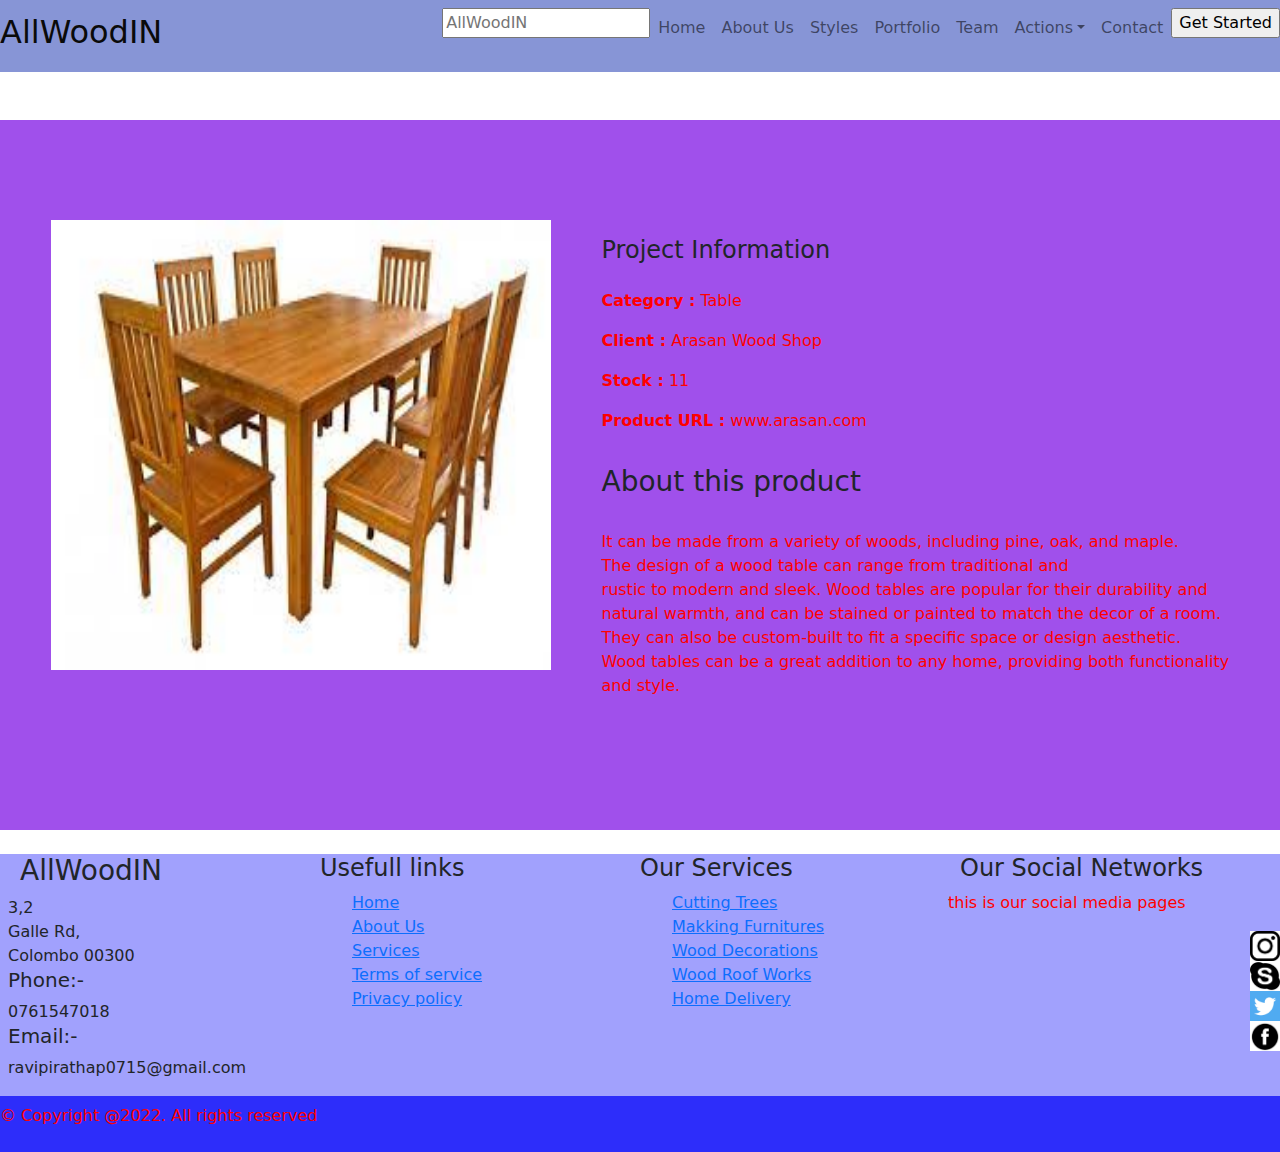
<file: Product.html>
<!DOCTYPE html>
<html lang="en">
<head>
    <meta charset="UTF-8">
    <meta http-equiv="X-UA-Compatible" content="IE=edge">
    <meta name="viewport" content="width=device-width, initial-scale=1.0">
    <title>Wood Table</title>
    <link rel="stylesheet" href="css/style.css">
    <link rel="stylesheet" href="bootstrap/css/bootstrap.min.css">
</head>
<body>
    <section>
    <!-- nav bar start here -->
    <nav class="navbar navbar-expand-lg navbar-light" style="background-color: #8795d6;">
        <div class="head" style="color:rgb(10, 10, 10)"><h2 >AllWoodIN</h2></div>
        <ul class="navbar-nav ms-auto mb-2 mb-lg-0">
            <li class="nav-item"><input type="text" placeholder="AllWoodIN"></li>
            <li class="nav-item"><a class="nav-link" href="#">Home</a></p></li>
            <li class="nav-item"><a class="nav-link" href="#">About Us</a></p></li>
            <li class="nav-item"><a class="nav-link" href="#">Styles</a></p></li>
            <li class="nav-item"><a class="nav-link" href="#">Portfolio</a></p></li>
            <li class="nav-item"><a class="nav-link" href="#">Team</a></p></li>
            <li class="nav-item dropdown">
                <a class="nav-link dropdown-toggle" href="#" role="button" data-bs-toggle="dropdown" aria-expanded="false">Actions</a>
                <ul class="dropdown-menu">
                    <li><a class="dropdown-item" href="#">Purchase</a></li>
                    <li><a class="dropdown-item" href="#">Donate</a></li>
                    <li><hr class="dropdown-divider"></li>
                </ul>
            </li>
            <li class="nav-item"><a class="nav-link" href="#">Contact</a></p></li>
            <li class="nav-item"><input type="submit" value="Get Started"></p></li>
        </ul>
    </nav>
    </section><br><br>
    <section>
        <div class="d-flex justify-content-evenly" style="background-color:rgb(160, 80, 235)">
            <div>
                <img id="ani1" src="images/product1.jpeg" height="600" width="500" style="padding-top:100px; padding-bottom:50px;" >
            </div>
            <div class="sec3i">
                <div  class="d-flex flex-column bd-highlight mb-3">
                    <p><h4>Project Information</h4></p>
                    <p><b>Category :</b> Table</p>
                    <p><b>Client :</b> Arasan Wood Shop</p>
                    <p><b>Stock :</b> 11</p>
                    <p><b>Product URL :</b> www.arasan.com</p>
                </div>
                <div class="d-flex flex-column bd-highlight mb-3">
                    <h3>About this product</h3><br>
                    <p>It can be made from a variety of woods, including pine, oak, and maple.<br> The design of a wood table can range from traditional and<br> rustic to modern and sleek. Wood tables are popular for their durability and <br>natural warmth, and can be stained or painted to match the decor of a room.<br> They can also be custom-built to fit a specific space or design aesthetic. <br>Wood tables can be a great addition to any home, providing both functionality <br>and style.</p>
                </div>
            </div>
        </div>
    </section><br>
    <section style="background-color: rgb(161, 161, 253);">
        <footer >
        <!-- footer goes here -->
            <div style="display: grid;grid-template-columns: repeat(4,1fr)">
                <div style="padding-left: 20px;">
                    <h3 class="col">AllWoodIN</h3>
                    <address class="row">
                        3,2 <br>Galle Rd,<br> Colombo 00300<br>
                        <h5 class="row"> Phone:-</h5> 0761547018<br>
                        <h5 class="row"> Email:-</h5> ravipirathap0715@gmail.com
                    </address>
                </div>
                <div>
                    <h4 class="col">Usefull links</h4>
                    <ul>
                        <li class="row"><a href="#">Home</a></li>
                        <li class="row"><a href="#">About Us</a></li>
                        <li class="row"><a href="#">Services</a></li>
                        <li class="row"><a href="#">Terms of service</a></li>
                        <li class="row"><a href="#">Privacy policy</a></li>
                    </ul>
                </div>
                <div >
                    <h4 class="col">Our Services</h4>
                    <ul>
                        <li class="row"><a href="#">Cutting Trees</a></li>
                        <li class="row"><a href="#">Makking Furnitures</a></li>
                        <li class="row"><a href="#">Wood Decorations</a></li>
                        <li class="row"><a href="#">Wood Roof Works</a></li>
                        <li class="row"><a href="#">Home Delivery</a></li>
                    </ul>
                </div>
                <div >
                    <h4 class="col">Our Social Networks</h4>
                    <p class="row">this is our social media pages</p>
                    <ul class="iconlast" style="float: right"class="d-flex justify-content-around">
                        <li class="row"><img src="images/ins.png" height="30" width="30"></li>
                        <li class="row"><img src="images/skype.png" height="30" width="30"></li>
                        <li class="row"><img src="images/twiter.png" height="30" width="30"></li>
                        <li class="row"><img src="images/facebook.png" height="30" width="30"></li>
                    </ul>
                </div>
            </div>
            <!-- copy right goes here -->
            <div style="background-color: rgb(45, 45, 250);">
                <nav class="navbar">
                    <ul class="navbar-nav">
                        <li>
                        <p>© Copyright @2022. All rights reserved </p>
                        </li>
                    </ul>
                </nav>
            <div>
        </footer>
    </section>
    <script src="js/js.js"></script>
    <script src="bootstrap/js/bootstrap.bundle.min.js"></script>
</body>
</html>
</file>
<file: css/style.css>
.order-0{
    padding-top: 100px;
    padding-bottom:100px;
}
.sec3i{
    padding-top: 100px;
    padding-bottom:100px;
}



.all{
    padding-left: 650px;padding-right: 20px;
}
.app{
    padding-left:20px;
    padding-right: 20px;
}
.Card{
    padding-left: 20px;
    padding-right: 20pxpx;
}
.web{padding-right: 650px;
padding-left: 20px;}
.head{text-align: center;}
.img{
    border-radius: 20px;
}
.fa-brands{
    padding-right: 200px;
    padding-top: 20px;
    padding-bottom: 20px;
}
.slide{
    animation: fade;
    animation-duration: 1.5s;
}
@keyframes fade{
    from{opacity: .6}
    to{opacity: 1}

}
#map {
    height: 600px;  
    width: 600px;  
  }
p{ 
    color:red
}
#ani1 {
    position: relative;
    animation: slidein 3s forwards;
  }

  @keyframes slidein {
    from {
      left: -100%;
    }
    to {
      left:0;
    }
  }
</file>
